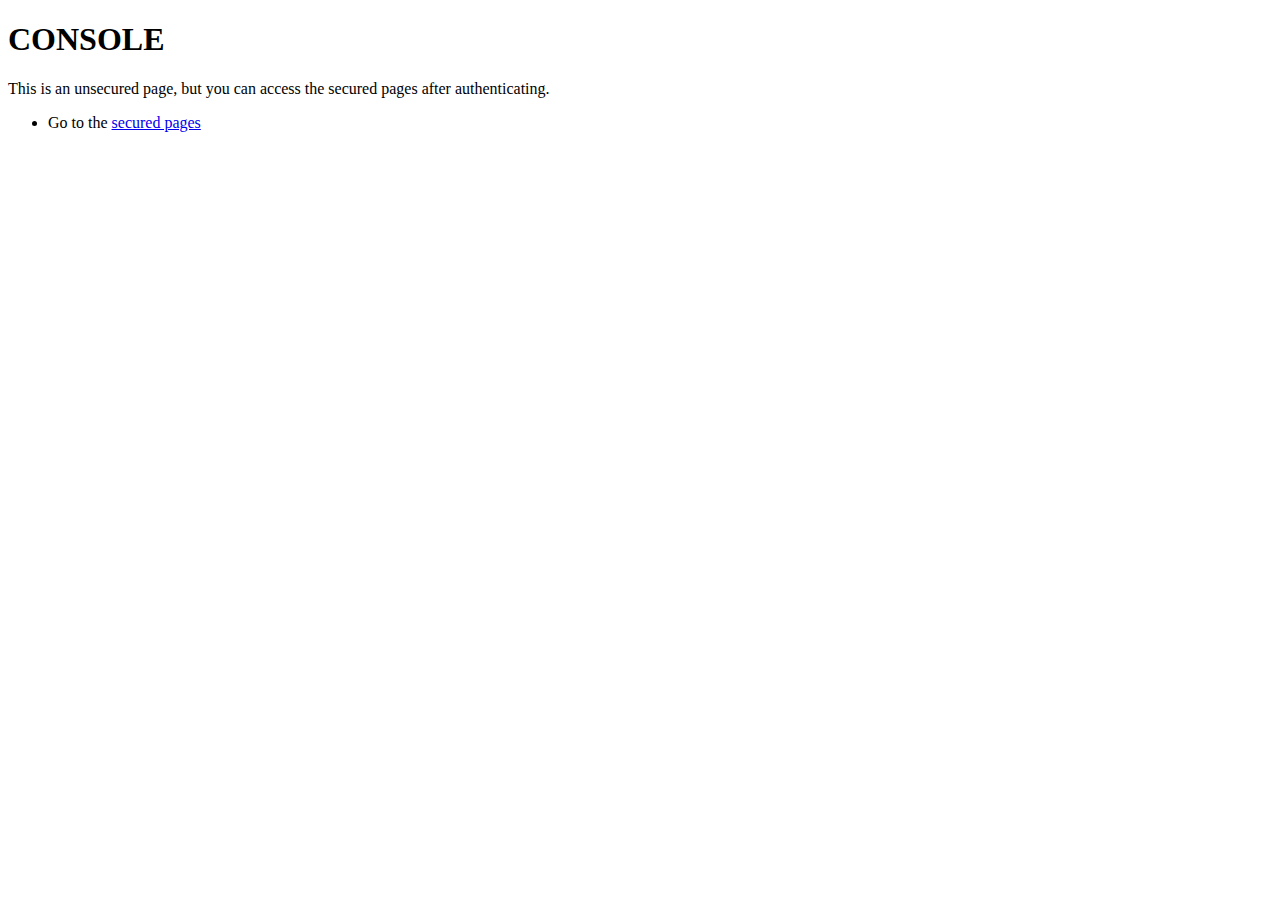
<file: src/main/resources/templates/index.html>
<!DOCTYPE html>
<html xmlns:layout="http://www.ultraq.net.nz/thymeleaf/layout"
      xmlns:th="http://www.thymeleaf.org"
      layout:decorate="~{fragments/layout}">
<head>
    <title>Index</title>
</head>
<body>
<div layout:fragment="content" th:remove="tag">
    <h1>CONSOLE</h1>
    <p>This is an unsecured page, but you can access the secured pages after authenticating.</p>
    <ul>
        <li>Go to the <a href="/user" th:href="@{/user}">secured pages</a></li>
    </ul>
</div>
</body>
</html>
</file>
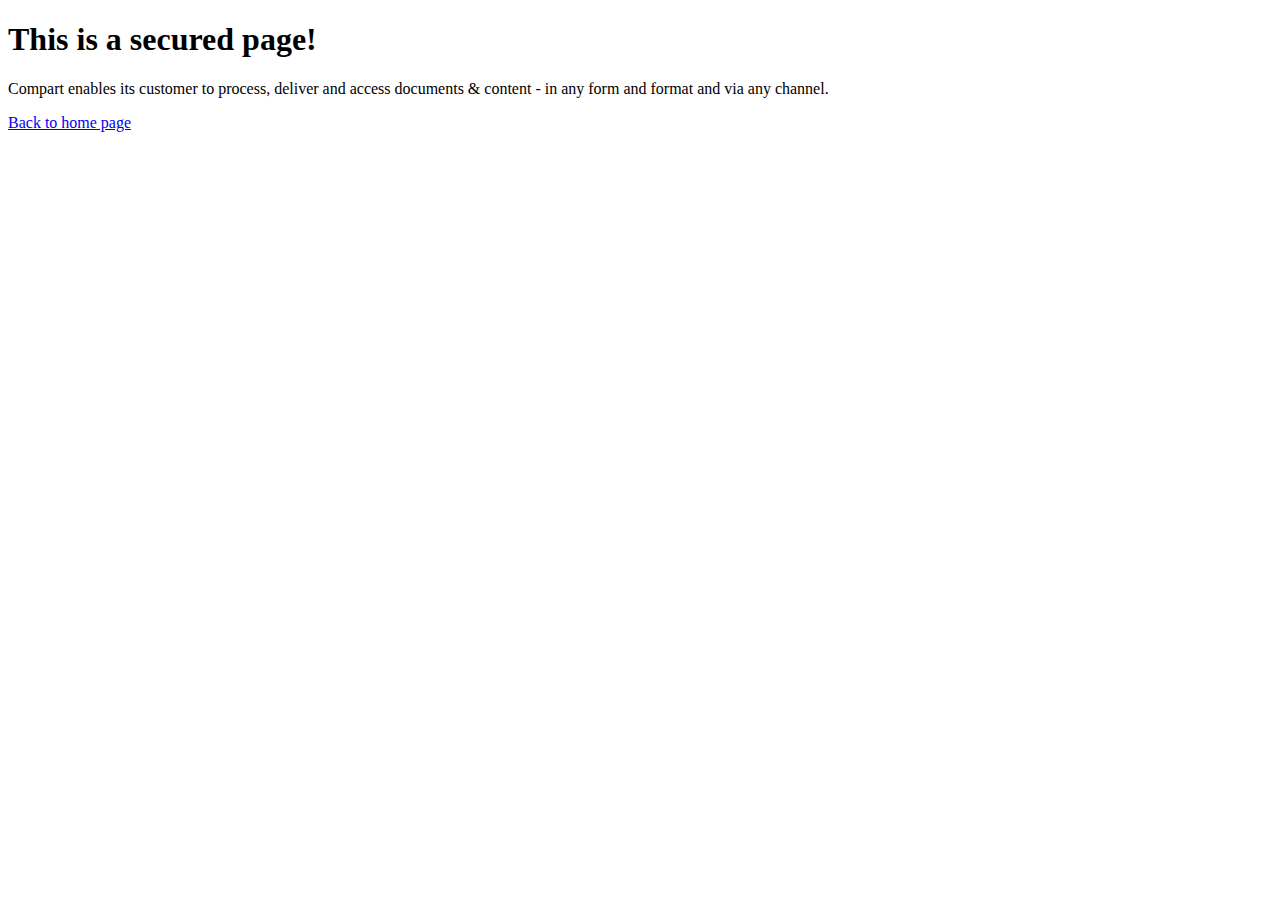
<file: src/main/resources/templates/user/index.html>
<!DOCTYPE html>
<html xmlns:layout="http://www.ultraq.net.nz/thymeleaf/layout"
      xmlns:th="http://www.thymeleaf.org"
      layout:decorate="~{fragments/layout}">
<head>
    <title>Secured</title>
</head>
<body>
<div layout:fragment="content" th:remove="tag">
    <h1>This is a secured page!</h1>
    <p>Compart enables its customer to process, deliver and access documents & content - in any form and format and via any channel.</p>
    <p><a href="/" th:href="@{/}">Back to home page</a></p>
</div>
</body>
</html>
</file>
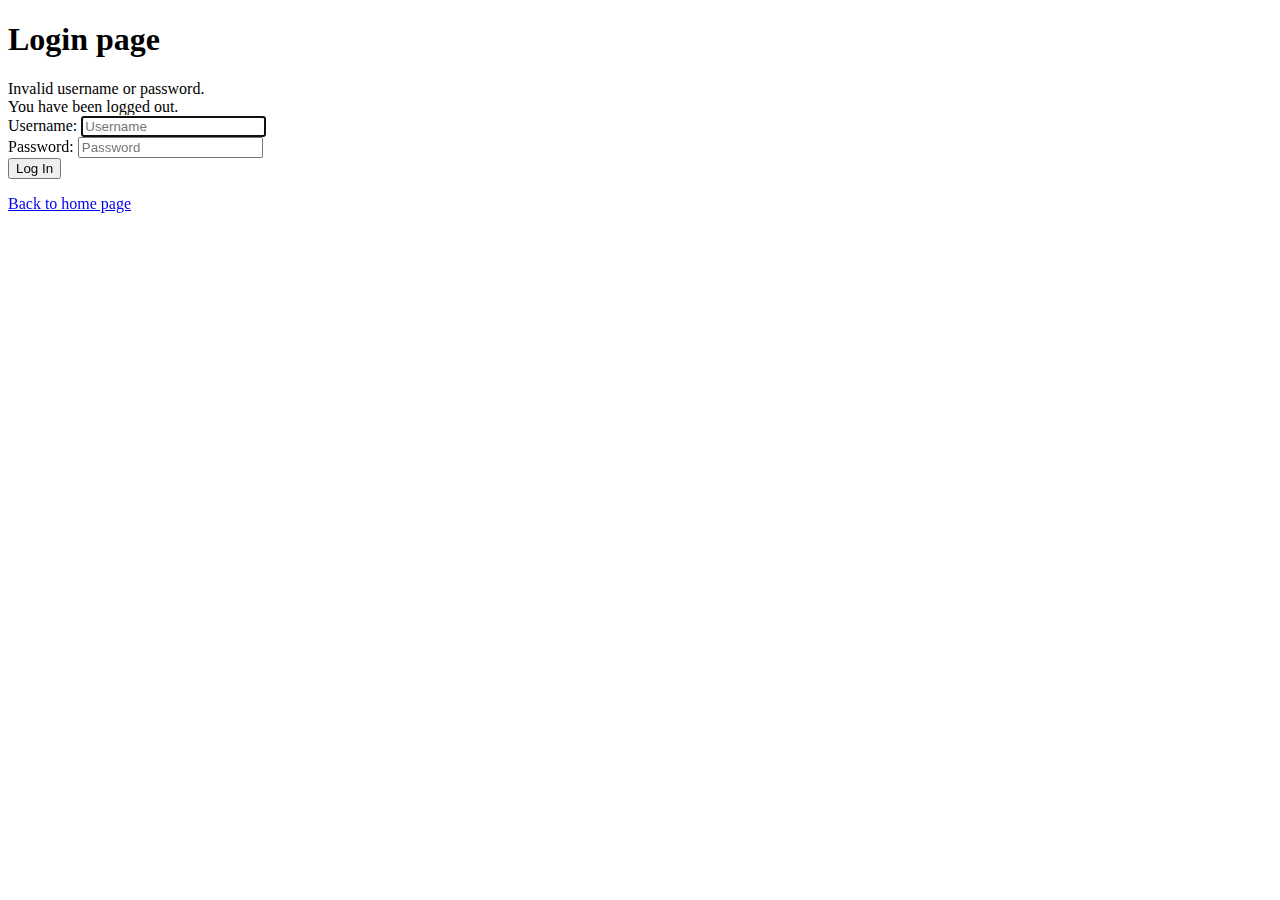
<file: src/main/resources/templates/login.html>
<!DOCTYPE html>
<html xmlns:layout="http://www.ultraq.net.nz/thymeleaf/layout"
      xmlns:th="http://www.thymeleaf.org"
      layout:decorate="~{fragments/layout}">
<head>
    <title>Login</title>
</head>
<body>
<div layout:fragment="content" th:remove="tag">

    <div class="row">
        <div class="col-md-6 col-md-offset-3">
            <h1>Login page</h1>
            <form th:action="@{/login}" method="post">
                <div th:if="${param.error}">
                    <div class="alert alert-danger">
                        Invalid username or password.
                    </div>
                </div>
                <div th:if="${param.logout}">
                    <div class="alert alert-info">
                        You have been logged out.
                    </div>
                </div>
                <div class="form-group">
                    <label for="username">Username</label>:
                    <input type="text"
                           id="username"
                           name="username"
                           class="form-control"
                           autofocus="autofocus"
                           placeholder="Username">
                </div>
                <div class="form-group">
                    <label for="password">Password</label>:
                    <input type="password"
                           id="password"
                           name="password"
                           class="form-control"
                           placeholder="Password">
                </div>
                <div class="form-group">
                    <div class="row">
                        <div class="col-sm-6 col-sm-offset-3">
                            <input type="submit"
                                   name="login-submit"
                                   id="login-submit"
                                   class="form-control btn btn-info"
                                   value="Log In">
                        </div>
                    </div>
                </div>
            </form>
        </div>
    </div>

    <p><a href="/" th:href="@{/}">Back to home page</a></p>

</div>
</body>
</html>
</file>
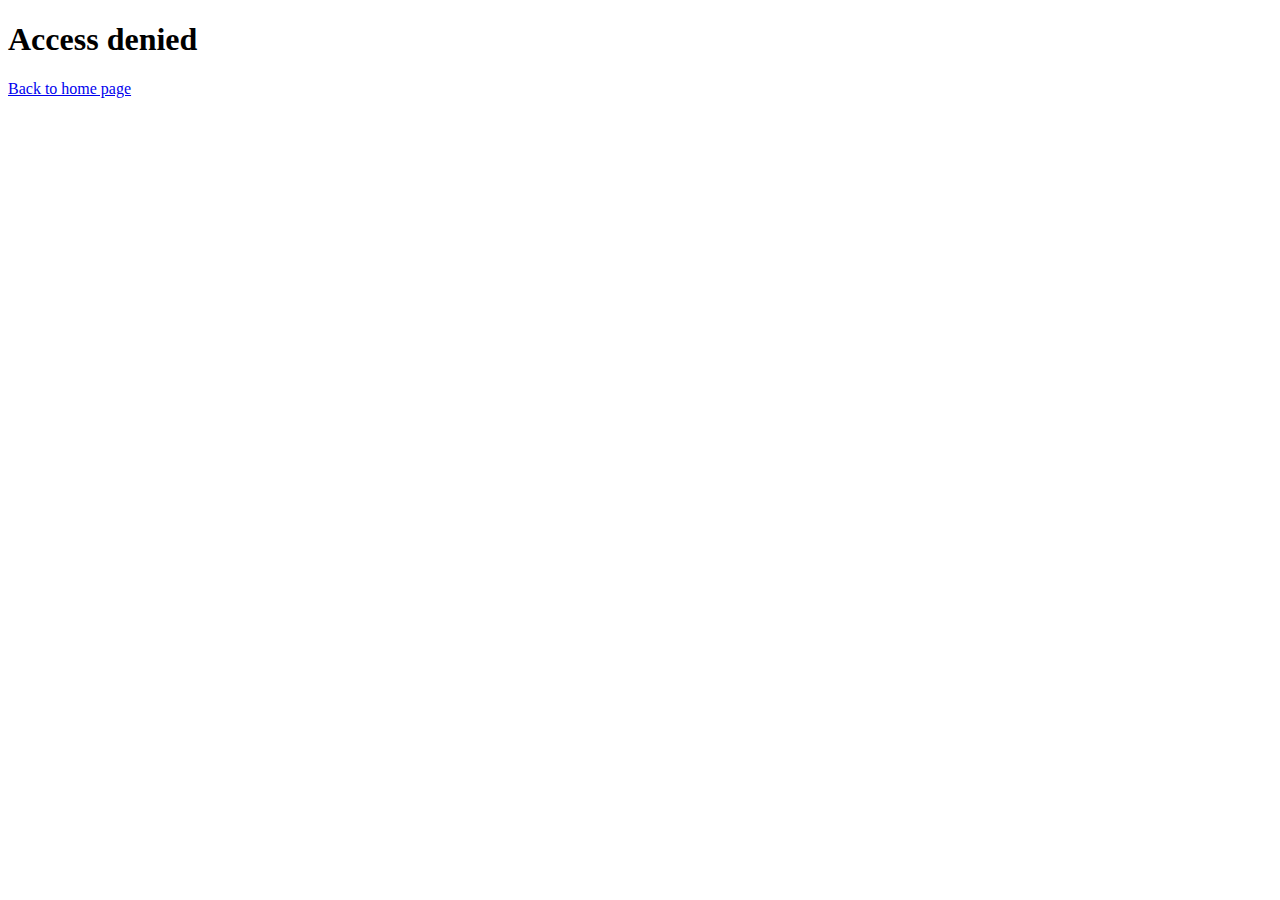
<file: src/main/resources/templates/error/access-denied.html>
<!DOCTYPE html>
<html xmlns:layout="http://www.ultraq.net.nz/thymeleaf/layout"
      xmlns:th="http://www.thymeleaf.org"
      layout:decorate="~{fragments/layout}">
<head>
    <title>Access Denied</title>
</head>
<body>
<div layout:fragment="content" th:remove="tag">
    <h1>Access denied</h1>
    <p><a href="/" th:href="@{/}">Back to home page</a></p>
</div>
</body>
</html>
</file>
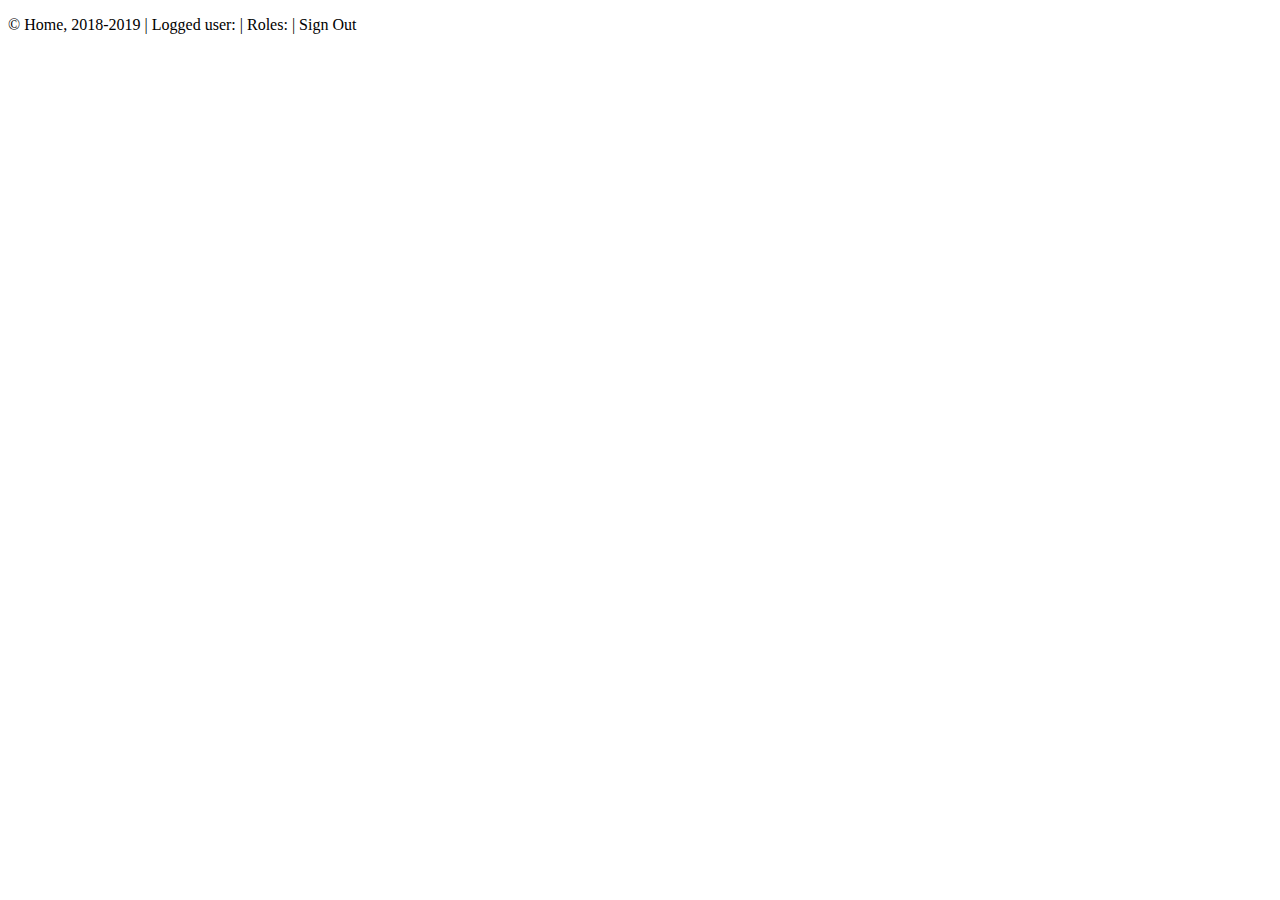
<file: src/main/resources/templates/fragments/footer.html>
<!DOCTYPE HTML>
<html xmlns:th="http://www.thymeleaf.org"
      xmlns:sec="http://www.thymeleaf.org/thymeleaf-extras-springsecurity4">
<body>
<th:block th:fragment="footer">
    <footer>
        <div class="container">
            <p>
                &copy; Home, 2018-2019
                <span sec:authorize="isAuthenticated()" style="display: inline-block;">
                    | Logged user: <span sec:authentication="name"></span> |
                    Roles: <span sec:authentication="principal.authorities"></span> |
                    <a th:href="@{/logout}">Sign Out</a>
                </span>
            </p>
        </div>
    </footer>

    <script type="text/javascript" th:src="@{/webjars/jquery/3.2.1/jquery.min.js/}"></script>
    <script type="text/javascript" th:src="@{/webjars/bootstrap/3.3.7/js/bootstrap.min.js}"></script>

</th:block>
</body>
</html>
</file>
